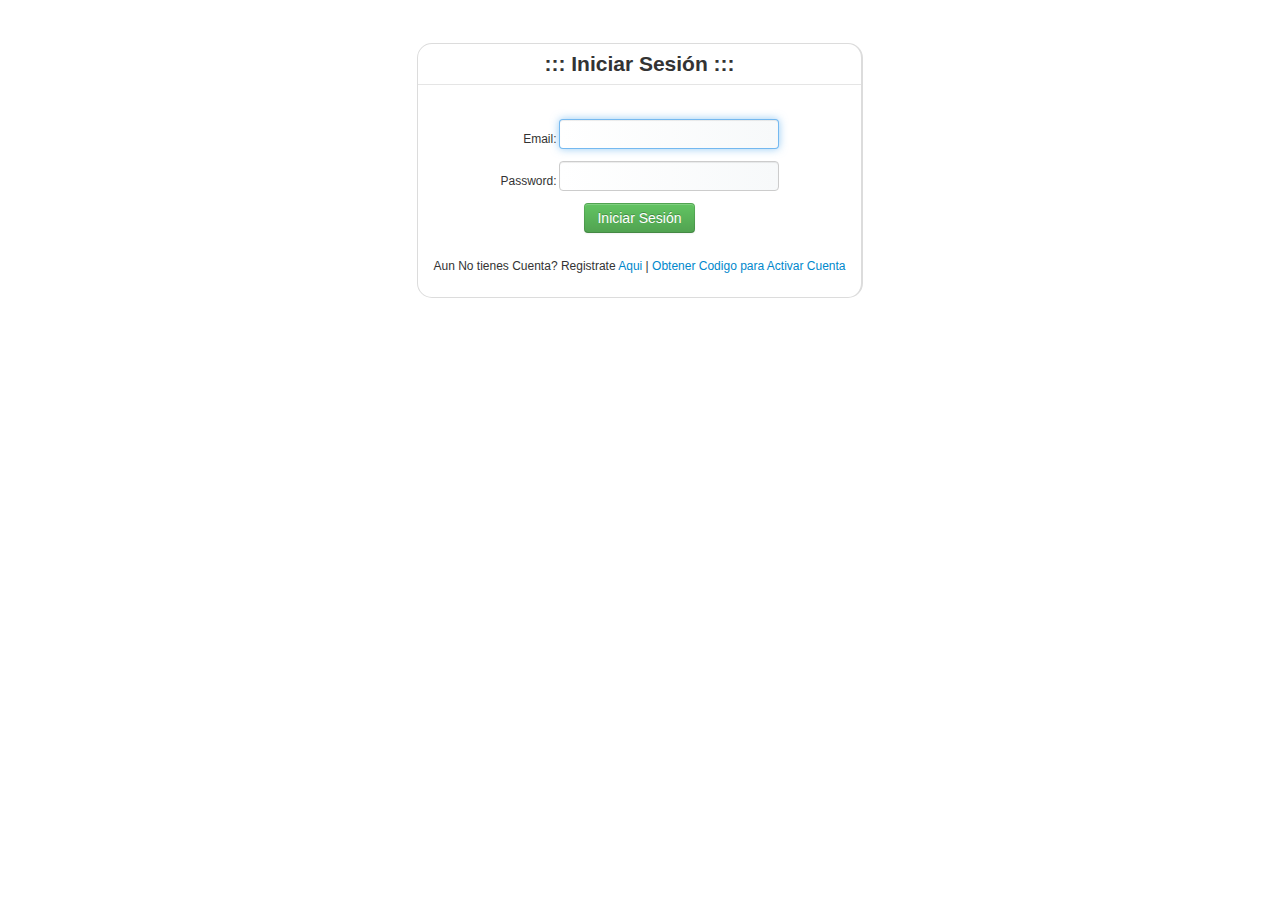
<file: index.html>
<!doctype html>
 
<html lang="en">
<head>
    <meta charset="utf-8" />
    <title>Desarrollos en PHP - Activacion de Cuenta Via Email</title>
    <link rel="stylesheet" href="css/jquery-ui.css" />
	<link rel="stylesheet" href="css/estilo.css" />
	<link rel="stylesheet" href="css/bootstrap.css" />
    <script src="js/jquery-1.8.2.js"></script>
    <script src="js/jquery-ui.js"></script>
    <script>
	$(document).ready(function(){
		// Dar el foco al recuadro del código
		$("#Email").focus();	
		// Al hacer click en el botón para guardar
		$("form#formulario").submit(function()
		{
				var User = new Object();
				User.Email     = $('input#Email').val();
				User.Password  = $('input#Password').val();
				$("#mensaje").append("<div class='modal1'><div class='center1'> <center> <img src='img/gif-load.gif'> Iniciando Sesión...</center></div></div>");
				var DatosJson = JSON.stringify(User);
				$.post('login.php',
					{ 
						user: DatosJson
					},
					function(data, textStatus) {
						$("#"+data.campo+"").focus();
						$("#mensaje").html(data.error_msg);
						if(data.url!=""){
							window.location=data.url;
						}
					}, 
					"json"		
				);
				return false;
		});
	});
    </script>
</head>
<body>
<center>
	<form name="formulario" id="formulario" method="post" action="">
	<table width="50%">
		<tr>
			<td><br/><div id="mensaje"></div></td>
		</tr>
		<tr>
			<td><center>
				<table border=0 class="ventanas" width="70%">
					<tr>
    				  <td colspan="2" class="tabla_ventanas_login" height="10"><legend align="center">::: Iniciar Sesión ::: </legend></td>
					</tr>
					<tr><td colspan=2><br/></td></tr>
					<tr>
						<td colspan=2><center>
							<table>
								<tr>
								<td align="right">Email: </td><td><input type="text" class="caja"  name="Email" id="Email" /></td>
								</tr>
								
								<tr>
								<td align="right">Password: </td><td><input type="password" class="caja"  name="Password" id="Password" /></td>
								</tr>
								<tr><td colspan=2><center><input type="submit" id="guarda" name="guarda" class="btn btn-sm btn-success" value="Iniciar Sesión" /></center></td></tr>

							</table>
						</center>
						</td>
					</tr>
					<tr>
						<td colspan="1"><center><br/>Aun No tienes Cuenta? Registrate <a href="formulario.html">Aqui</a>  | <a href="activar.html">Obtener Codigo para Activar Cuenta</a></center></td>
					</tr>
				   </table>
				</center>
			</td>
		</tr>

	</table>
	</form>
   
 </center>
</body>
</html>
</file>
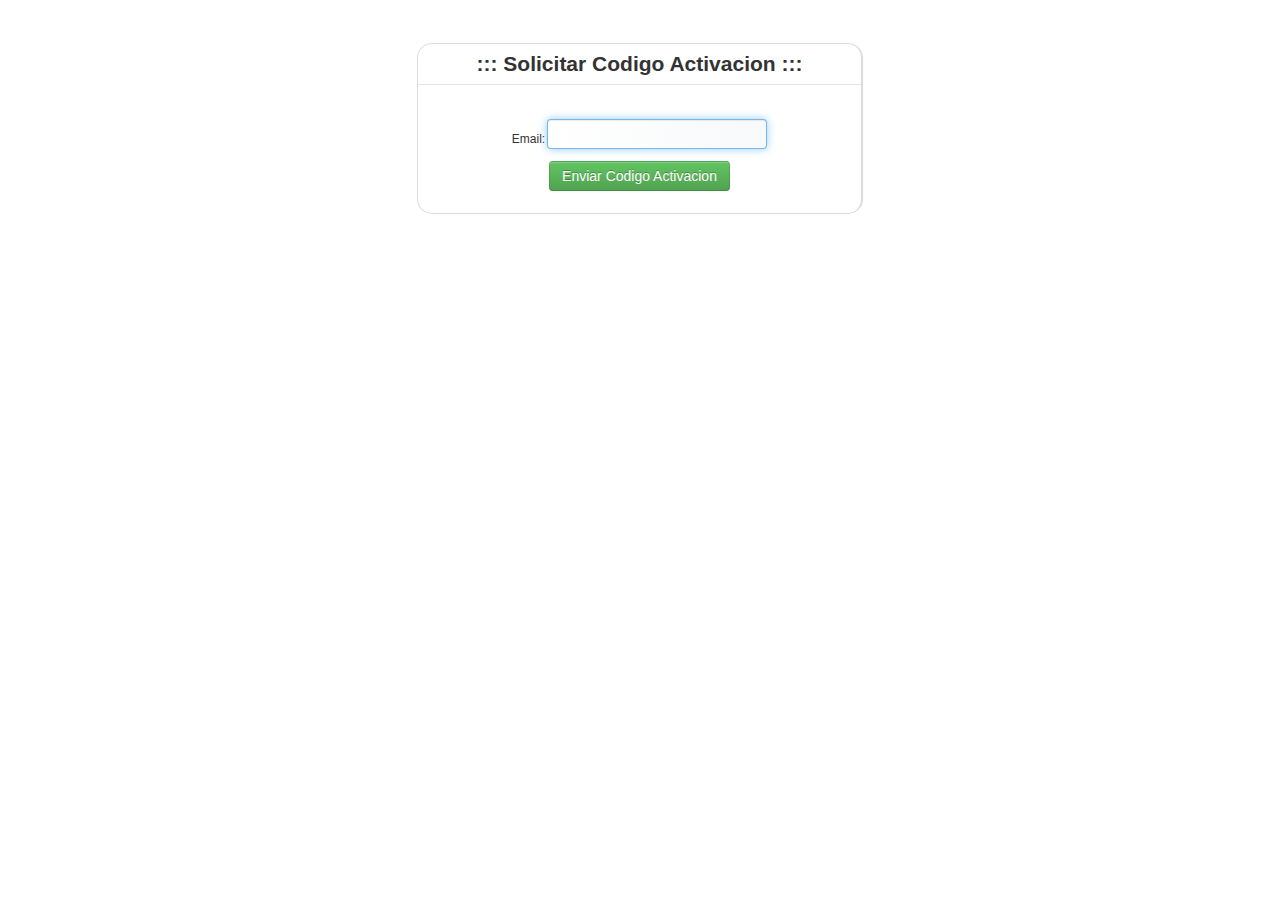
<file: activar.html>
<!doctype html>
 
<html lang="en">
<head>
    <meta charset="utf-8" />
    <title>Desarrollos en PHP - Activacion de Cuenta Via Email</title>
    <link rel="stylesheet" href="css/jquery-ui.css" />
	<link rel="stylesheet" href="css/estilo.css" />
	<link rel="stylesheet" href="css/bootstrap.css" />
    <script src="js/jquery-1.8.2.js"></script>
    <script src="js/jquery-ui.js"></script>
    <script>
	$(document).ready(function(){
		// Dar el foco al recuadro del código
		$("#Email").focus();	
		// Al hacer click en el botón para guardar
		$("form#formulario").submit(function()
		{
				var User = new Object();
				User.Email     = $('input#Email').val();
				$("#mensaje").append("<div class='modal1'><div class='center1'> <center> <img src='img/gif-load.gif'> Enviando Codigo de Activacion...</center></div></div>");
				var DatosJson = JSON.stringify(User);
				$.post('enviar_codigo.php',
					{ 
						user: DatosJson
					},
					function(data, textStatus) {
						$("#"+data.campo+"").focus();
						$("#mensaje").html(data.error_msg);
					}, 
					"json"		
				);
				return false;
		});
	});
    </script>
</head>
<body>
<center>
	<form name="formulario" id="formulario" method="post" action="">
	<table width="50%">
		<tr>
			<td><br/><div id="mensaje"></div></td>
		</tr>
		<tr>
			<td><center>
				<table border=0 class="ventanas" width="70%">
					<tr>
    				  <td colspan="2" class="tabla_ventanas_login" height="10"><legend align="center">::: Solicitar Codigo Activacion ::: </legend></td>
					</tr>
					<tr><td colspan=2><br/></td></tr>
					<tr>
						<td colspan=2><center>
							<table>
								<tr>
								<td align="right">Email: </td><td><input type="text" class="caja"  name="Email" id="Email" /></td>
								</tr>
								
								<tr><td colspan=2><center><input type="submit" id="guarda" name="guarda" class="btn btn-sm btn-success" value="Enviar Codigo Activacion" /></center></td></tr>

							</table>
						</center>
						</td>
					</tr>
					
				   </table>
				</center>
			</td>
		</tr>

	</table>
	</form>
   
 </center>
</body>
</html>
</file>
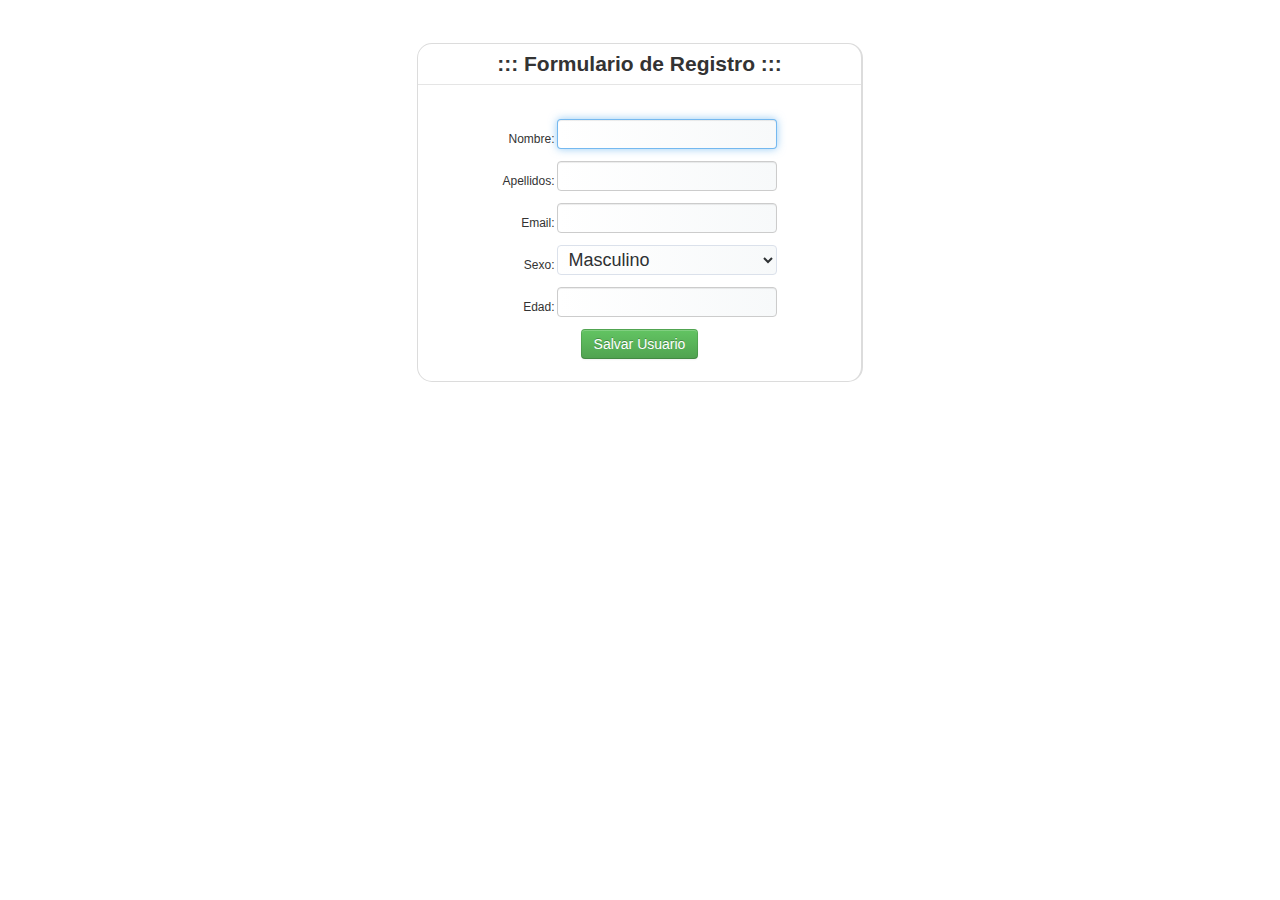
<file: formulario.html>
<!doctype html>
 
<html lang="en">
<head>
    <meta charset="utf-8" />
    <title>Desarrollos en PHP - Activacion de Cuenta Via Email</title>
    <link rel="stylesheet" href="css/jquery-ui.css" />
	<link rel="stylesheet" href="css/estilo.css" />
	<link rel="stylesheet" href="css/bootstrap.css" />
    <script src="js/jquery-1.8.2.js"></script>
    <script src="js/jquery-ui.js"></script>
    <script>
	$(document).ready(function(){
		// Dar el foco al recuadro del código
		$("#Nombre").focus();	
		// Al hacer click en el botón para guardar
		$("form#formulario").submit(function()
		{
				var User = new Object();
				User.Nombre     = $('input#Nombre').val();
				User.Apellidos  = $('input#Apellidos').val();
				User.Email      = $('input#Email').val();
				User.cbSexo       = $('select#cbSexo').val();
				User.Edad       = $('input#Edad').val();
				$("#mensaje").append("<div class='modal1'><div class='center1'> <center> <img src='img/gif-load.gif'> Procesando Peticion...</center></div></div>");
				var DatosJson = JSON.stringify(User);
				$.post('guarda.php',
					{ 
						user: DatosJson
					},
					function(data, textStatus) {
						$("#"+data.campo+"").focus();
						$("#mensaje").html(data.error_msg);
					}, 
					"json"		
				);
				return false;
		});
	});
    </script>
</head>
<body>
<center>
	<form name="formulario" id="formulario" method="post" action="">
	<table width="50%">
		<tr>
			<td><br/><div id="mensaje"></div></td>
		</tr>
		<tr>
			<td><center>
				<table border=0 class="ventanas" width="70%">
					<tr>
    				  <td colspan="2" class="tabla_ventanas_login" height="10"><legend align="center">::: Formulario de Registro ::: </legend></td>
					</tr>
					<tr><td colspan=2><br/></td></tr>
					<tr>
						<td colspan=2><center>
							<table>
								<tr>
								<td align="right">Nombre: </td><td><input type="text" class="caja"  name="Nombre" id="Nombre" /></td>
								</tr>
								
								<tr>
								<td align="right">Apellidos: </td><td><input type="text" class="caja"  name="Apellidos" id="Apellidos" /></td>
								</tr>
								
								<tr>
								<td align="right">Email: </td><td><input type="text" class="caja"  name="Email" id="Email" /></td>
								</tr>
								
								<tr>
								<td align="right">Sexo: </td>
								<td>
									<select  class="caja" id="cbSexo">
									<option value="Masculino">Masculino</option>
									<option value="Femenino">Femenino</option>
									</select>
								</td>
								</tr>
				
								<tr>
								<td align="right">Edad: </td><td><input type="text" class="caja"  name="Edad" id="Edad" /></td>
								</tr>
								<tr><td colspan=2><center><input type="submit" id="guarda" name="guarda" class="btn btn-sm btn-success" value="Salvar Usuario" /></center></td></tr>
							</table>
						</center>
						</td>
					</tr>
				   </table>
				</center>
			</td>
		</tr>
	</table>
	</form>
   
 </center>
</body>
</html>
</file>
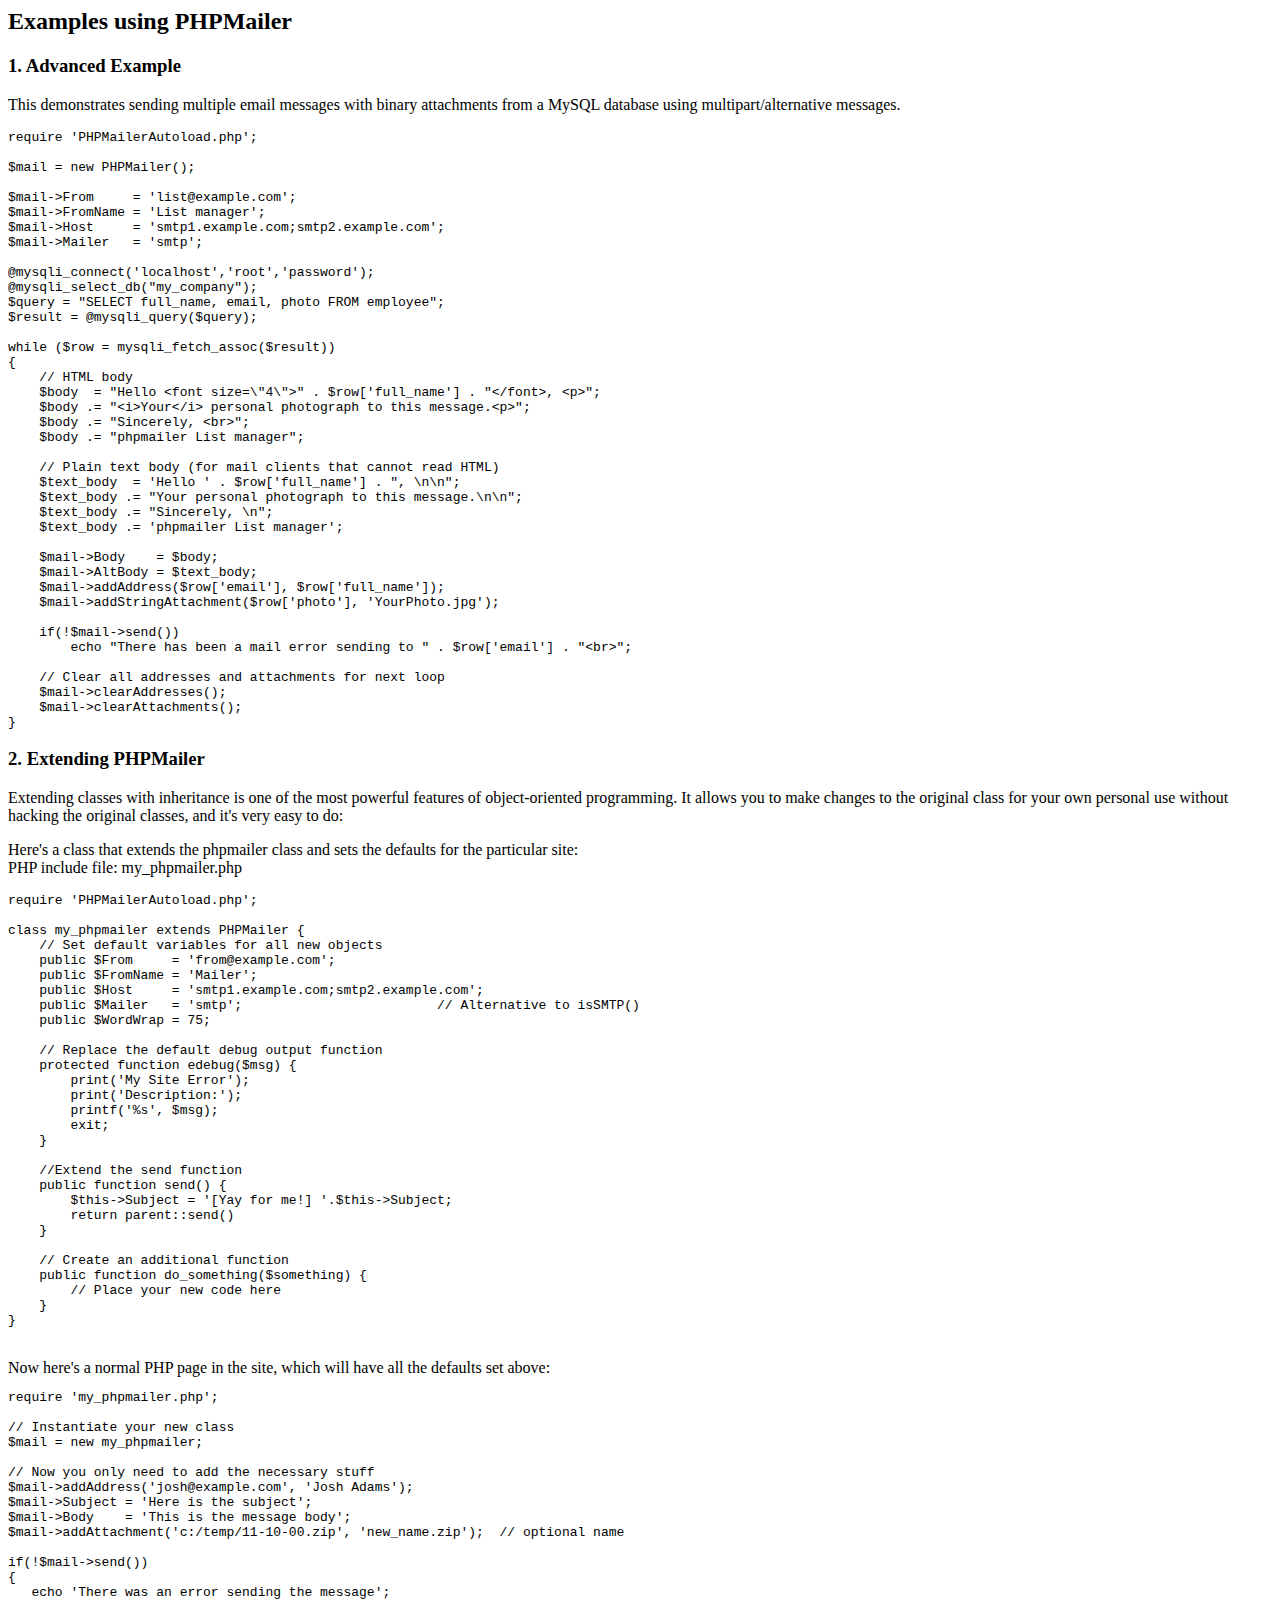
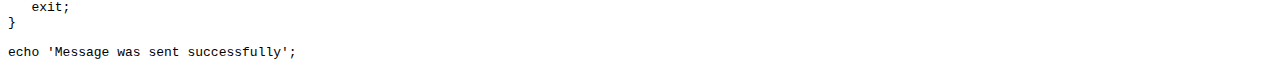
<file: Mailer/docs/extending.html>
<html>
<head>
<title>Examples using phpmailer</title>
</head>

<body>

<h2>Examples using PHPMailer</h2>

<h3>1. Advanced Example</h3>
<p>

This demonstrates sending multiple email messages with binary attachments
from a MySQL database using multipart/alternative messages.<p>

<pre>
require 'PHPMailerAutoload.php';

$mail = new PHPMailer();

$mail->From     = 'list@example.com';
$mail->FromName = 'List manager';
$mail->Host     = 'smtp1.example.com;smtp2.example.com';
$mail->Mailer   = 'smtp';

@mysqli_connect('localhost','root','password');
@mysqli_select_db("my_company");
$query = "SELECT full_name, email, photo FROM employee";
$result = @mysqli_query($query);

while ($row = mysqli_fetch_assoc($result))
{
    // HTML body
    $body  = "Hello &lt;font size=\"4\"&gt;" . $row['full_name'] . "&lt;/font&gt;, &lt;p&gt;";
    $body .= "&lt;i&gt;Your&lt;/i&gt; personal photograph to this message.&lt;p&gt;";
    $body .= "Sincerely, &lt;br&gt;";
    $body .= "phpmailer List manager";

    // Plain text body (for mail clients that cannot read HTML)
    $text_body  = 'Hello ' . $row['full_name'] . ", \n\n";
    $text_body .= "Your personal photograph to this message.\n\n";
    $text_body .= "Sincerely, \n";
    $text_body .= 'phpmailer List manager';

    $mail->Body    = $body;
    $mail->AltBody = $text_body;
    $mail->addAddress($row['email'], $row['full_name']);
    $mail->addStringAttachment($row['photo'], 'YourPhoto.jpg');

    if(!$mail->send())
        echo "There has been a mail error sending to " . $row['email'] . "&lt;br&gt;";

    // Clear all addresses and attachments for next loop
    $mail->clearAddresses();
    $mail->clearAttachments();
}
</pre>
<p>

<h3>2. Extending PHPMailer</h3>
<p>

Extending classes with inheritance is one of the most
powerful features of object-oriented programming. It allows you to make changes to the
original class for your own personal use without hacking the original
classes, and it's very easy to do:

<p>
Here's a class that extends the phpmailer class and sets the defaults
for the particular site:<br>
PHP include file: my_phpmailer.php
<p>

<pre>
require 'PHPMailerAutoload.php';

class my_phpmailer extends PHPMailer {
    // Set default variables for all new objects
    public $From     = 'from@example.com';
    public $FromName = 'Mailer';
    public $Host     = 'smtp1.example.com;smtp2.example.com';
    public $Mailer   = 'smtp';                         // Alternative to isSMTP()
    public $WordWrap = 75;

    // Replace the default debug output function
    protected function edebug($msg) {
        print('My Site Error');
        print('Description:');
        printf('%s', $msg);
        exit;
    }

    //Extend the send function
    public function send() {
        $this->Subject = '[Yay for me!] '.$this->Subject;
        return parent::send()
    }

    // Create an additional function
    public function do_something($something) {
        // Place your new code here
    }
}
</pre>
<br>
Now here's a normal PHP page in the site, which will have all the defaults set above:<br>

<pre>
require 'my_phpmailer.php';

// Instantiate your new class
$mail = new my_phpmailer;

// Now you only need to add the necessary stuff
$mail->addAddress('josh@example.com', 'Josh Adams');
$mail->Subject = 'Here is the subject';
$mail->Body    = 'This is the message body';
$mail->addAttachment('c:/temp/11-10-00.zip', 'new_name.zip');  // optional name

if(!$mail->send())
{
   echo 'There was an error sending the message';
   exit;
}

echo 'Message was sent successfully';
</pre>
</body>
</html>
</file>
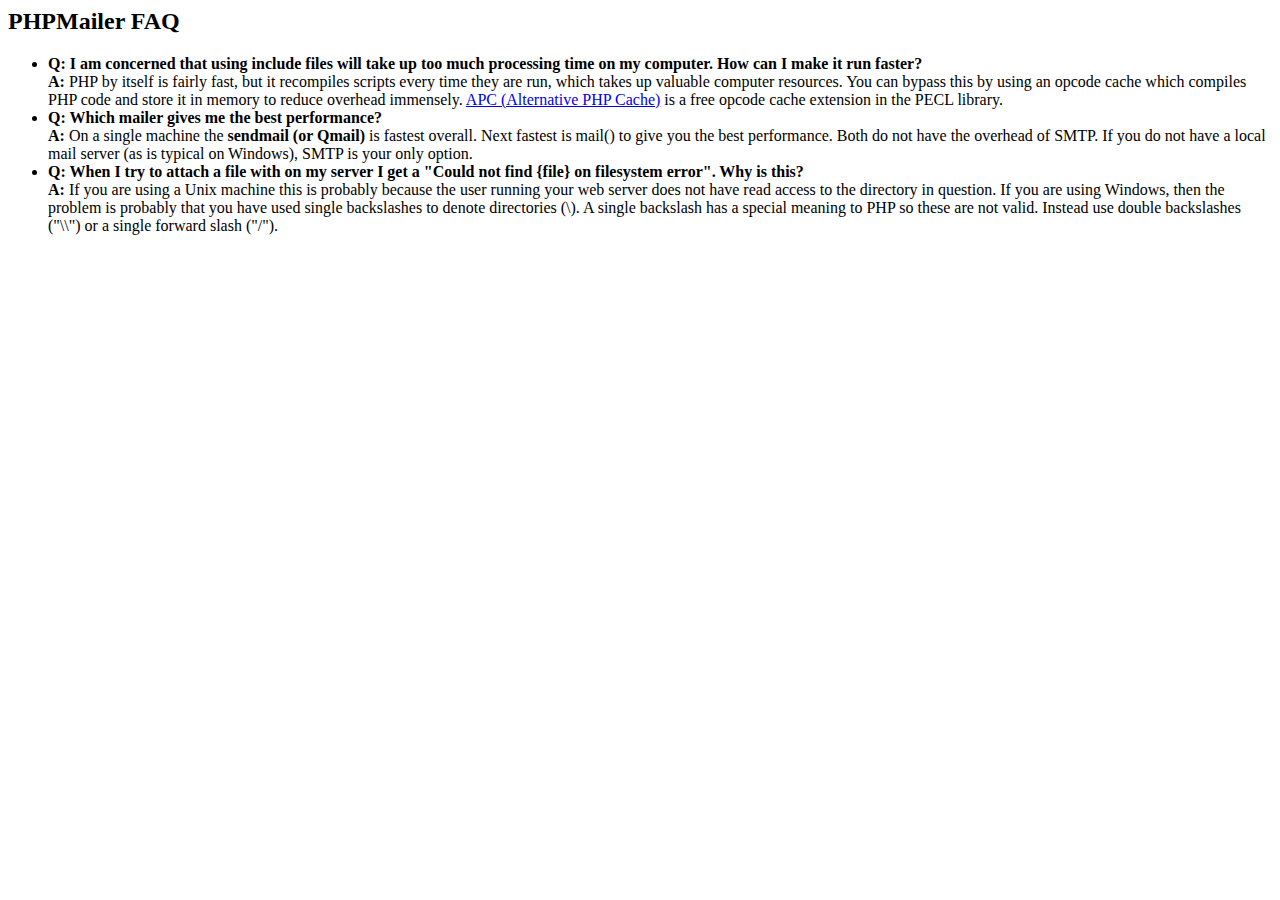
<file: Mailer/docs/faq.html>
﻿<html>
<head>
<title>PHPMailer FAQ</title>
</head>
<body>
<h2>PHPMailer FAQ</h2>
<ul>
    <li><strong>Q: I am concerned that using include files will take up too much
    processing time on my computer. How can I make it run faster?</strong><br>
    <strong>A:</strong> PHP by itself is fairly fast, but it recompiles scripts every time they are run, which takes up valuable
    computer resources. You can bypass this by using an opcode cache which compiles
    PHP code and store it in memory to reduce overhead immensely. <a href="http://www.php.net/apc/">APC
    (Alternative PHP Cache)</a> is a free opcode cache extension in the PECL library.</li>
    <li><strong>Q: Which mailer gives me the best performance?</strong><br>
    <strong>A:</strong> On a single machine the <strong>sendmail (or Qmail)</strong> is fastest overall.
    Next fastest is mail() to give you the best performance. Both do not have the overhead of SMTP.
    If you do not have a local mail server (as is typical on Windows), SMTP is your only option.</li>
    <li><strong>Q: When I try to attach a file with on my server I get a
    "Could not find {file} on filesystem error". Why is this?</strong><br>
    <strong>A:</strong> If you are using a Unix machine this is probably because the user
    running your web server does not have read access to the directory in question. If you are using Windows,
    then the problem is probably that you have used single backslashes to denote directories (\).
    A single backslash has a special meaning to PHP so these are not
    valid. Instead use double backslashes ("\\") or a single forward
    slash ("/").</li>
</ul>
</body>
</html>
</file>
<file: css/estilo.css>
.caja {
	  border: 1px solid #DBE1EB;
	  font-size: 18px;
	  font-family: Arial, Verdana;
	  padding-left: 7px;
	  padding-right: 7px;
	  padding-top: 2px;
	  padding-bottom: 2px;
	  border-radius: 4px;
	  -moz-border-radius: 4px;
	  -webkit-border-radius: 4px;
	  -o-border-radius: 4px;
	  background: #FFFFFF;
	  background: linear-gradient(left, #FFFFFF, #F7F9FA);
	  background: -moz-linear-gradient(left, #FFFFFF, #F7F9FA);
	  background: -webkit-linear-gradient(left, #FFFFFF, #F7F9FA);
	  background: -o-linear-gradient(left, #FFFFFF, #F7F9FA);
	  color: #2E3133;
  }
  .textbox:focus
  {
  color: #2E3133;
  border-color: #FBFFAD;
  }
  info, .exito, .alerta, .error { 
       font-family:Arial, Helvetica, sans-serif;  
       font-size:13px; 
       border: 1px solid; 
       margin: 10px 0px; 
       padding:15px 10px 15px 50px; 
       background-repeat: no-repeat; 
       background-position: 10px center; 
       moz-border-radius: 15px 15px 15px 15px;
      /*para Safari y Chrome*/
      -webkit-border-radius: 15px 15px 15px 15px;
      /* para Opera */
      border-radius: 15px 15px 15px 15px;
} 
.info { 
       color: #00529B; 
       background-color: #BDE5F8; 
       background-image: url('info.png'); 
} 
.exito { 
       color: #4F8A10; 
       background-color: #DFF2BF; 
       background-image:url('exito.png'); 
} 
.alerta { 
       color: #9F6000; 
       background-color: #FEEFB3; 
       background-image: url('alerta.png'); 
} 
.error { 
       color: #D8000C; 
       background-color: #FFBABA; 
       background-image: url('error.png'); 
} 
.modal1
        {
            position:fixed;
            z-index: 999;
            height: 100%;
            width: 100%;
            top: 0;
            left:0;
            background-color: Black;
            filter: alpha(opacity=60);
            opacity: 0.7;
            -moz-opacity: 0.7;
        }
		.center1
        {
            margin: 300px auto;
            padding: 10px;
            width: 300px;
            background-color: white;
            border-color: black;
            border-radius: 10px;
            filter: alpha(opacity=10);
            opacity: 2;
            -moz-opacity: 1;
            font-size: large;
             color: black; 
             border-style: solid;
        }

.tabla_ventanas_login {
  height:50px;  
  border-right : #DCDCDC 0px solid;
  border-top   : #DCDCDC 0px solid;
  border-bottom: #DCDCDC 0px solid;
  border-left  : #DCDCDC 0px solid; 
  font-style: normal;
  font-family: Arial;
  font-weight: BOLD;
  font-size: 20px;
  /*background-color: #02a7c6;*/
  padding-right : 0px;
  padding-left  : 0px;
  padding-top   : 0px;
  padding-bottom: 0px;   
  border-collapse:separate;
  border-spacing:0px 0px 0px 0px; 
  border-top-left-radius: 8px 10px;
  border-top-right-radius:8px 10px;
  
}
.ventanas{
   
  border-right : #DCDCDC 2px solid;
  border-top   : #DCDCDC 1px solid;
  border-bottom: #DCDCDC 1px solid;
  border-left  : #DCDCDC 1px solid; 
  font-style: normal;
  font-family: Arial;
  font-weight: normal;
  font-size: 12px;
  background-color: #ffffff;
  padding-right : 0px;
  padding-left  : 0px;
  padding-top   : 0px;
  padding-bottom: 20px;  
  border-collapse:separate;
  border-spacing:0px 0px 0px 0px; 
  border-radius: 5px 0px 0px 0px;
  -moz-border-radius: 5px 30px 45px 60px;
  -webkit-border-radius: 15px;
  margin: 20px;


}
</file>
